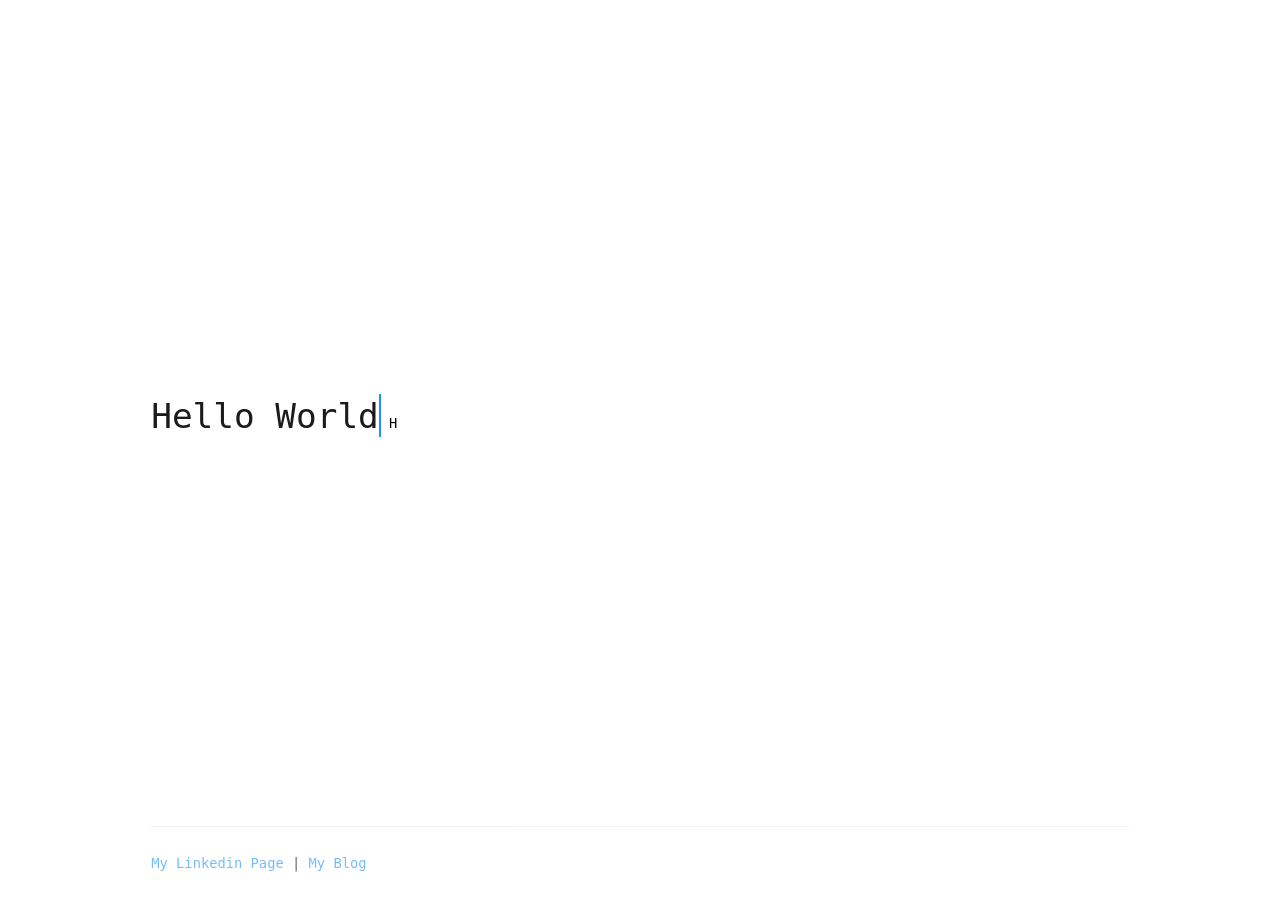
<file: index.html>
<!doctype html>
<head>
	<title>Welcome to alvianus.net</title>
	<meta charset="utf-8" />
	<meta name="description" content="welcome to alvianus.net" />
	<link rel="stylesheet" href="./build/reset.css" />
	<link rel="stylesheet" href="./build/style.css" />
	<!-- Global site tag (gtag.js) - Google Analytics -->
	<script async src="https://www.googletagmanager.com/gtag/js?id=UA-141680234-1"></script>
	<script>
	  window.dataLayer = window.dataLayer || [];
	  function gtag(){dataLayer.push(arguments);}
	  gtag('js', new Date());
	  gtag('config', 'UA-141680234-1');
	</script>
</head>

<body>
	<div class="main">
		<div class="center">
			<h1>Hello World</h1> <span id="text"></span>	
		</div>
	</div>
	<footer>
			<small><a rel="external" href="https://www.linkedin.com/in/robertalvianus">My Linkedin Page</a> | <a rel="external" href="https://blog.alvianus.net/">My Blog</a></small>
	</footer>
	<script type="text/javascript" src="./build/typewriter-bundle.min.js"></script>
	<script type="text/javascript" src="./build/tw-script.js"></script>
</body>
</file>
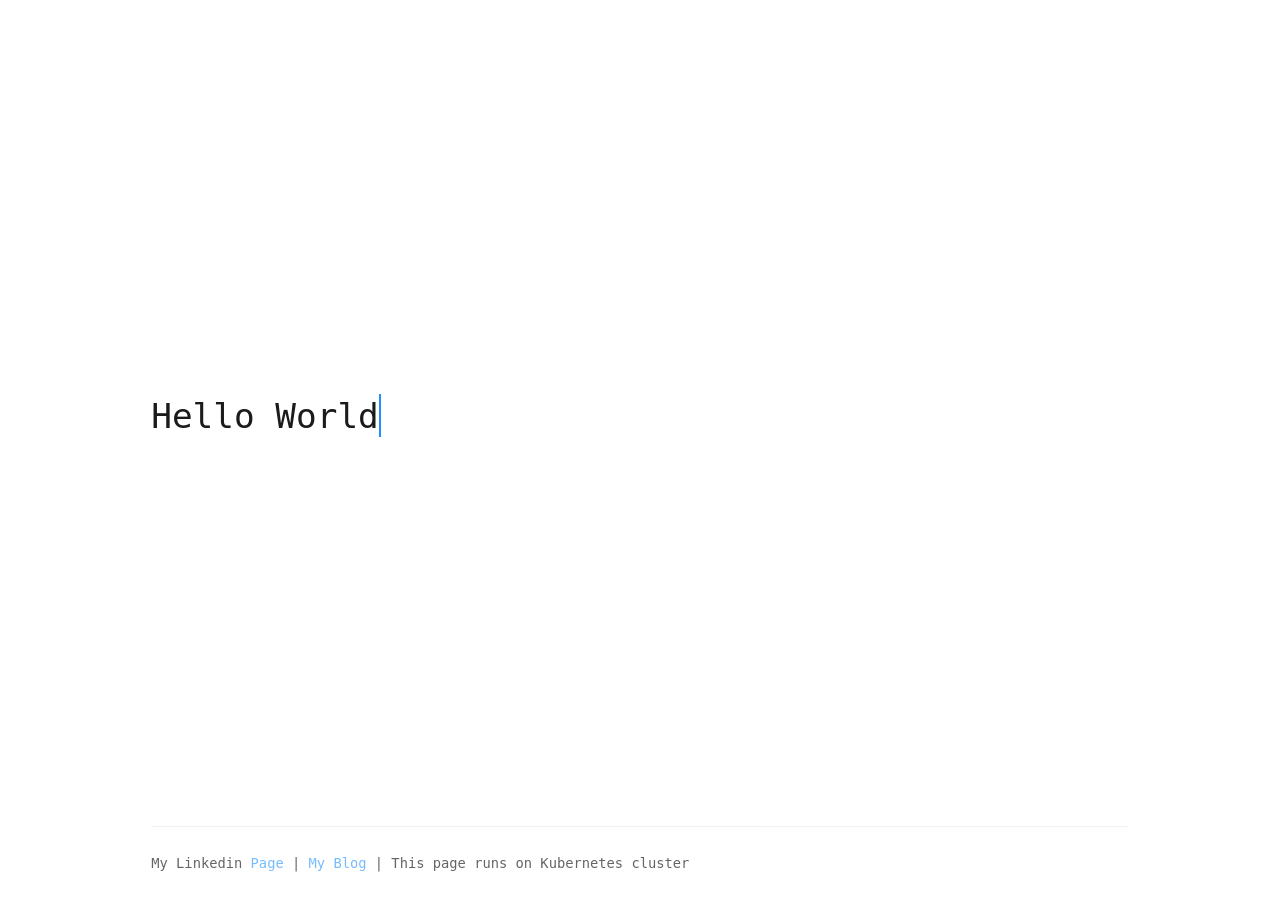
<file: html/index.html>
<!doctype html>
<head>
	<title>Welcome to alvianus.net</title>
	<meta charset="utf-8" />
	<meta name="description" content="welcome to alvianus.net" />
	<link rel="stylesheet" href="./asset/reset.css" />
	<link rel="stylesheet" href="./asset/style.css" />
	<!-- Global site tag (gtag.js) - Google Analytics -->
	<script async src="https://www.googletagmanager.com/gtag/js?id=UA-141680234-1"></script>
	<script>
	  window.dataLayer = window.dataLayer || [];
	  function gtag(){dataLayer.push(arguments);}
	  gtag('js', new Date());
	  gtag('config', 'UA-141680234-1');
	</script>
</head>

<body>
	<div class="main">
		<div class="center">
			<h1>Hello World</h1> <span id="text"></span>
		</div>
	</div>
	<footer>
			<small>My Linkedin <a rel="external" href="https://www.linkedin.com/in/robertalvianus">Page</a> | <a rel="external" href="https://alvianus.net/">My Blog</a> | This page runs on Kubernetes cluster </small>
	</footer>
	<script type="text/javascript" src="./asset/typewriter-bundle.min.js"></script>
	<script type="text/javascript" src="./asset/tw-script.js"></script>
</body>
</file>
<file: build/style.css>
html,body{
	width:100%;
	height:100%;
	font-family:'HelveticaMonospacedW01','Inconsolata', 'Andale Mono', monospace
	}
html{
	font-size:22px
	}
body{
	font-size:62.5%}*::-webkit-selection{color:white;background:#1E90FF}*::-moz-selection{color:white;background:#1E90FF}*::selection{color:white;background:#1E90FF}a{text-decoration:none;color:#b9b9b9;-webkit-transition:color 100ms ease-in-out;-moz-transition:color 100ms ease-in-out;transition:color 100ms ease-in-out;padding:0 0 1px}a:hover{color:#1E90FF}@-webkit-keyframes blink{from,to{border-color:transparent}50%{border-color:#1E90FF}}@-moz-keyframes blink{from,to{border-color:transparent}50%{border-color:#1E90FF}}h1{color:#1b1b1b;font-size:2.5em;padding:5px 0 3px 0;display:inline-block;border-right:2px solid #1E90FF;-webkit-animation:1200ms blink step-end infinite;-moz-animation:1200ms blink step-end infinite}
	h1 a{
		margin:0 10px 0 0
		}
	.main{
		width:100%;
		height:100%;
		padding:0 0 5em 11em;
		position:relative;
		display:table
		}
	
	.center{
		width:100%;
		display:table-cell;
		vertical-align:middle
		}

footer{
	position:absolute;bottom:2em;left:0;right:0;text-align:left
	}
	small{
		padding:2em 0 0;line-height:1.3em;margin:0 11em;display:block;opacity:0.6;border-top:1px solid #e9e9e9;-webkit-transition:opacity 100ms ease-in-out;-moz-transition:opacity 100ms ease-in-out;transition:opacity 100ms ease-in-out
	}
	small:hover{
		opacity:1}footer a{color:#1E90FF}@media screen and (max-width: 1050px){h1{font-size:2em}
	.main{padding:0 0 6em 5em}small{margin:0 5em}}@media screen and (max-width: 700px){h1{font-size:1.6em;border:none}h1 a{display:block;margin:0 0 5px 0}
	.main{padding:0 0 6em 2em}small{margin:0 2em}#text{border-right:2px solid #1E90FF;-webkit-animation:1200ms blink step-end infinite;-moz-animation:1200ms blink step-end infinite}
	}
</file>
<file: html/asset/style.css>
html,body{
	width:100%;
	height:100%;
	font-family:'HelveticaMonospacedW01','Inconsolata', 'Andale Mono', monospace
	}
html{
	font-size:22px
	}
body{
	font-size:62.5%}*::-webkit-selection{color:white;background:#1E90FF}*::-moz-selection{color:white;background:#1E90FF}*::selection{color:white;background:#1E90FF}a{text-decoration:none;color:#b9b9b9;-webkit-transition:color 100ms ease-in-out;-moz-transition:color 100ms ease-in-out;transition:color 100ms ease-in-out;padding:0 0 1px}a:hover{color:#1E90FF}@-webkit-keyframes blink{from,to{border-color:transparent}50%{border-color:#1E90FF}}@-moz-keyframes blink{from,to{border-color:transparent}50%{border-color:#1E90FF}}h1{color:#1b1b1b;font-size:2.5em;padding:5px 0 3px 0;display:inline-block;border-right:2px solid #1E90FF;-webkit-animation:1200ms blink step-end infinite;-moz-animation:1200ms blink step-end infinite}
	h1 a{
		margin:0 10px 0 0
		}
	.main{
		width:100%;
		height:100%;
		padding:0 0 5em 11em;
		position:relative;
		display:table
		}
	
	.center{
		width:100%;
		display:table-cell;
		vertical-align:middle
		}

footer{
	position:absolute;bottom:2em;left:0;right:0;text-align:left
	}
	small{
		padding:2em 0 0;line-height:1.3em;margin:0 11em;display:block;opacity:0.6;border-top:1px solid #e9e9e9;-webkit-transition:opacity 100ms ease-in-out;-moz-transition:opacity 100ms ease-in-out;transition:opacity 100ms ease-in-out
	}
	small:hover{
		opacity:1}footer a{color:#1E90FF}@media screen and (max-width: 1050px){h1{font-size:2em}
	.main{padding:0 0 6em 5em}small{margin:0 5em}}@media screen and (max-width: 700px){h1{font-size:1.6em;border:none}h1 a{display:block;margin:0 0 5px 0}
	.main{padding:0 0 6em 2em}small{margin:0 2em}#text{border-right:2px solid #1E90FF;-webkit-animation:1200ms blink step-end infinite;-moz-animation:1200ms blink step-end infinite}
	}
</file>
